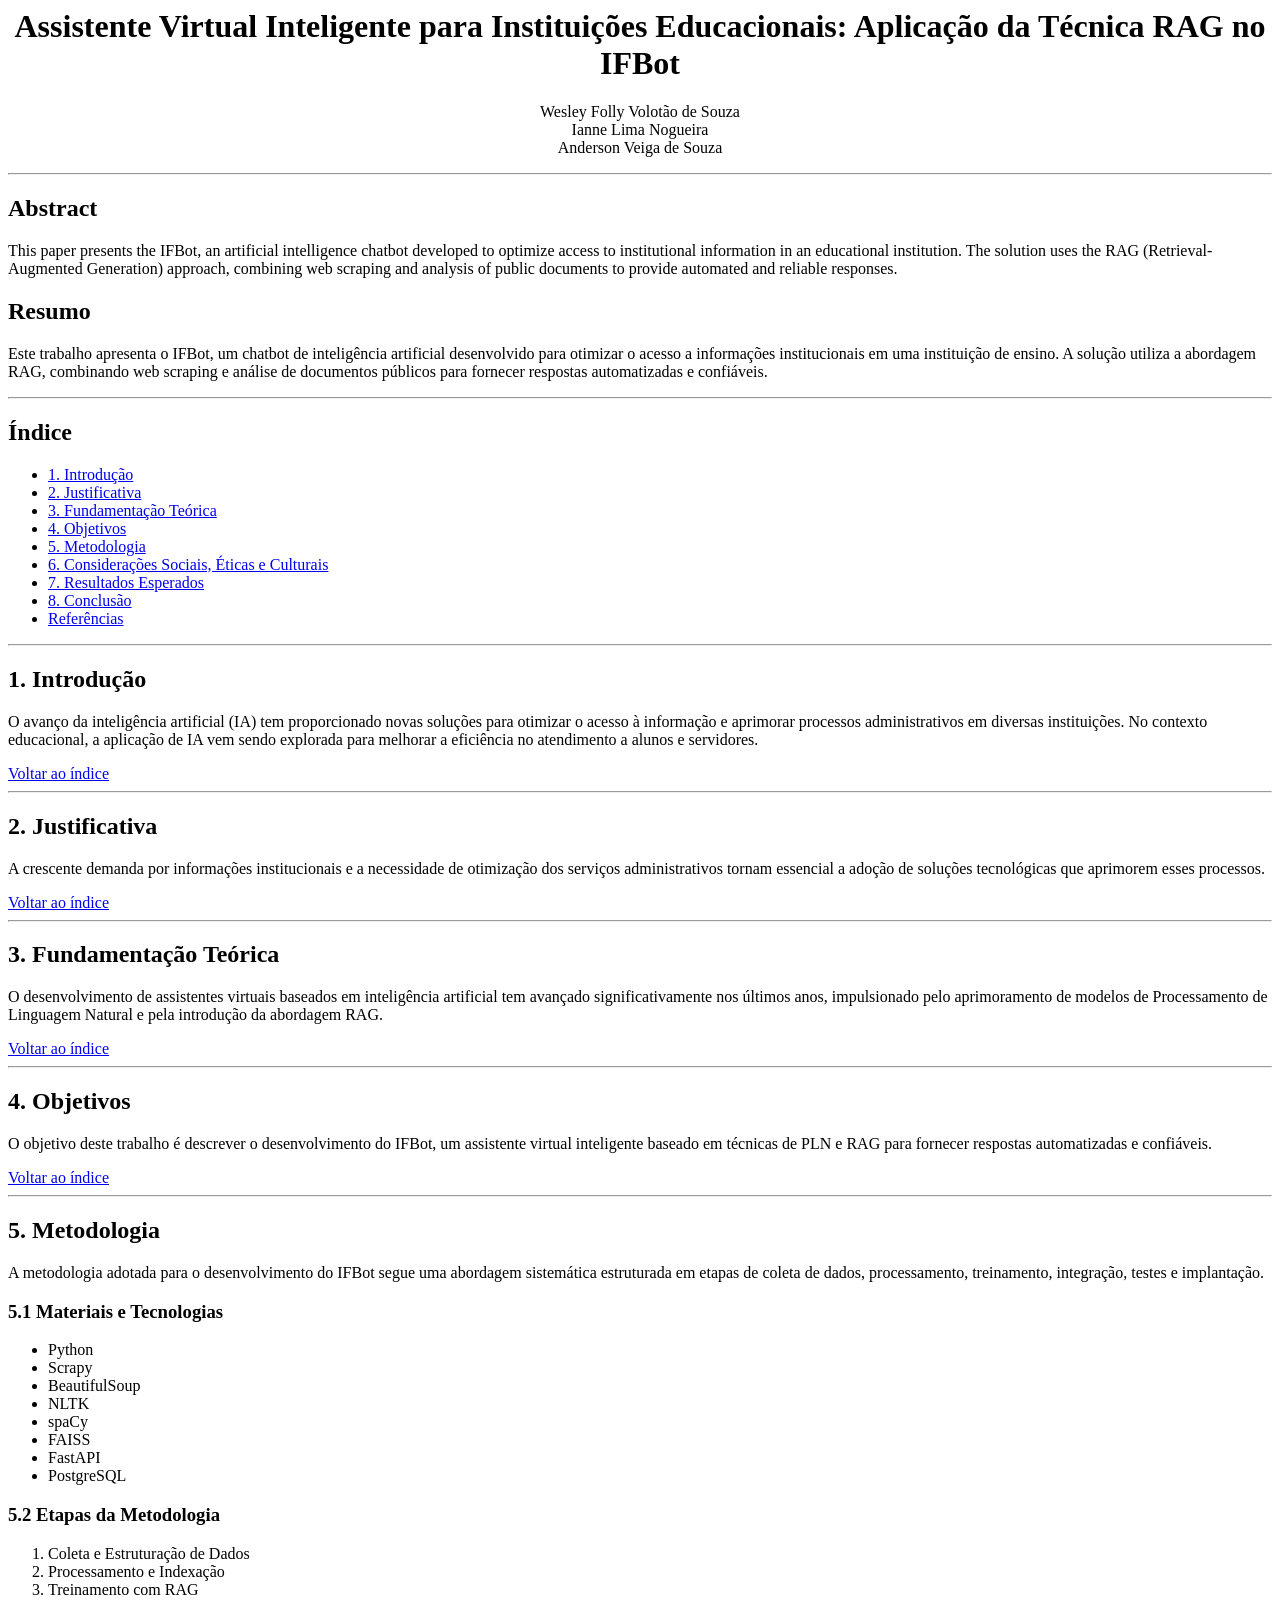
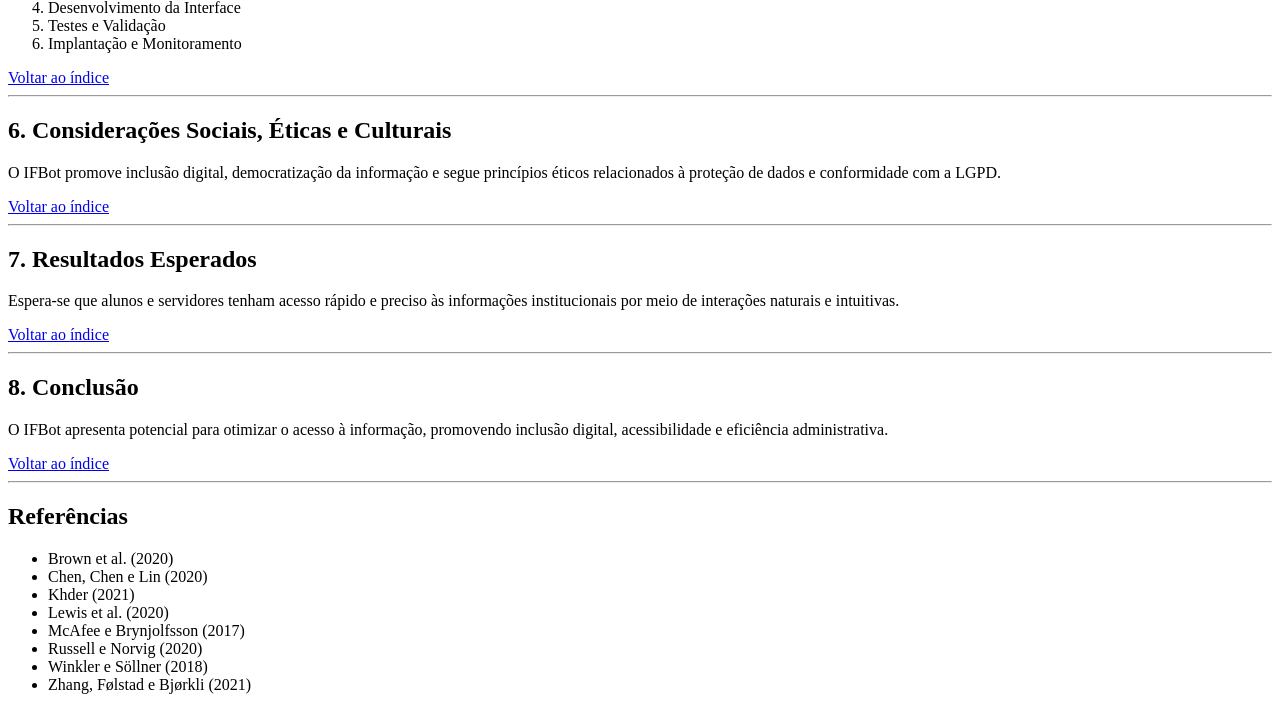
<file: index.html>
<html>

<head>
    <title>IFBot - Assistente Virtual Inteligente</title>
</head>

<body>

    <h1 align="center">Assistente Virtual Inteligente para Instituições Educacionais:
        Aplicação da Técnica RAG no IFBot</h1>

    <p align="center">
        Wesley Folly Volotão de Souza<br>
        Ianne Lima Nogueira<br>
        Anderson Veiga de Souza
    </p>

    <hr>

    <h2>Abstract</h2>

    <p>
        This paper presents the IFBot, an artificial intelligence chatbot developed
        to optimize access to institutional information in an educational institution.
        The solution uses the RAG (Retrieval-Augmented Generation) approach,
        combining web scraping and analysis of public documents to provide
        automated and reliable responses.
    </p>

    <h2>Resumo</h2>

    <p>
        Este trabalho apresenta o IFBot, um chatbot de inteligência artificial
        desenvolvido para otimizar o acesso a informações institucionais em uma
        instituição de ensino. A solução utiliza a abordagem RAG, combinando web
        scraping e análise de documentos públicos para fornecer respostas
        automatizadas e confiáveis.
    </p>

    <hr>

    <h2>Índice</h2>

    <ul>
        <li><a href="#introducao">1. Introdução</a></li>
        <li><a href="#justificativa">2. Justificativa</a></li>
        <li><a href="#fundamentacao">3. Fundamentação Teórica</a></li>
        <li><a href="#objetivos">4. Objetivos</a></li>
        <li><a href="#metodologia">5. Metodologia</a></li>
        <li><a href="#consideracoes">6. Considerações Sociais, Éticas e Culturais</a></li>
        <li><a href="#resultados">7. Resultados Esperados</a></li>
        <li><a href="#conclusao">8. Conclusão</a></li>
        <li><a href="#referencias">Referências</a></li>
    </ul>

    <hr>

    <a name="introducao"></a>
    <h2>1. Introdução</h2>

    <p>
        O avanço da inteligência artificial (IA) tem proporcionado novas soluções
        para otimizar o acesso à informação e aprimorar processos administrativos
        em diversas instituições. No contexto educacional, a aplicação de IA vem
        sendo explorada para melhorar a eficiência no atendimento a alunos e
        servidores.
    </p>

    <a href="#topo">Voltar ao índice</a>

    <hr>

    <a name="justificativa"></a>
    <h2>2. Justificativa</h2>

    <p>
        A crescente demanda por informações institucionais e a necessidade de
        otimização dos serviços administrativos tornam essencial a adoção de
        soluções tecnológicas que aprimorem esses processos.
    </p>

    <a href="#topo">Voltar ao índice</a>

    <hr>

    <a name="fundamentacao"></a>
    <h2>3. Fundamentação Teórica</h2>

    <p>
        O desenvolvimento de assistentes virtuais baseados em inteligência
        artificial tem avançado significativamente nos últimos anos, impulsionado
        pelo aprimoramento de modelos de Processamento de Linguagem Natural e
        pela introdução da abordagem RAG.
    </p>

    <a href="#topo">Voltar ao índice</a>

    <hr>

    <a name="objetivos"></a>
    <h2>4. Objetivos</h2>

    <p>
        O objetivo deste trabalho é descrever o desenvolvimento do IFBot, um
        assistente virtual inteligente baseado em técnicas de PLN e RAG para
        fornecer respostas automatizadas e confiáveis.
    </p>

    <a href="#topo">Voltar ao índice</a>

    <hr>

    <a name="metodologia"></a>
    <h2>5. Metodologia</h2>

    <p>
        A metodologia adotada para o desenvolvimento do IFBot segue uma
        abordagem sistemática estruturada em etapas de coleta de dados,
        processamento, treinamento, integração, testes e implantação.
    </p>

    <h3>5.1 Materiais e Tecnologias</h3>

    <ul>
        <li>Python</li>
        <li>Scrapy</li>
        <li>BeautifulSoup</li>
        <li>NLTK</li>
        <li>spaCy</li>
        <li>FAISS</li>
        <li>FastAPI</li>
        <li>PostgreSQL</li>
    </ul>

    <h3>5.2 Etapas da Metodologia</h3>

    <ol>
        <li>Coleta e Estruturação de Dados</li>
        <li>Processamento e Indexação</li>
        <li>Treinamento com RAG</li>
        <li>Desenvolvimento da Interface</li>
        <li>Testes e Validação</li>
        <li>Implantação e Monitoramento</li>
    </ol>

    <a href="#topo">Voltar ao índice</a>

    <hr>

    <a name="consideracoes"></a>
    <h2>6. Considerações Sociais, Éticas e Culturais</h2>

    <p>
        O IFBot promove inclusão digital, democratização da informação e segue
        princípios éticos relacionados à proteção de dados e conformidade com a
        LGPD.
    </p>

    <a href="#topo">Voltar ao índice</a>

    <hr>

    <a name="resultados"></a>
    <h2>7. Resultados Esperados</h2>

    <p>
        Espera-se que alunos e servidores tenham acesso rápido e preciso às
        informações institucionais por meio de interações naturais e intuitivas.
    </p>

    <a href="#topo">Voltar ao índice</a>

    <hr>

    <a name="conclusao"></a>
    <h2>8. Conclusão</h2>

    <p>
        O IFBot apresenta potencial para otimizar o acesso à informação,
        promovendo inclusão digital, acessibilidade e eficiência administrativa.
    </p>

    <a href="#topo">Voltar ao índice</a>

    <hr>

    <a name="referencias"></a>
    <h2>Referências</h2>

    <ul>
        <li>Brown et al. (2020)</li>
        <li>Chen, Chen e Lin (2020)</li>
        <li>Khder (2021)</li>
        <li>Lewis et al. (2020)</li>
        <li>McAfee e Brynjolfsson (2017)</li>
        <li>Russell e Norvig (2020)</li>
        <li>Winkler e Söllner (2018)</li>
        <li>Zhang, Følstad e Bjørkli (2021)</li>
    </ul>

</body>

</html>
</html>
</file>
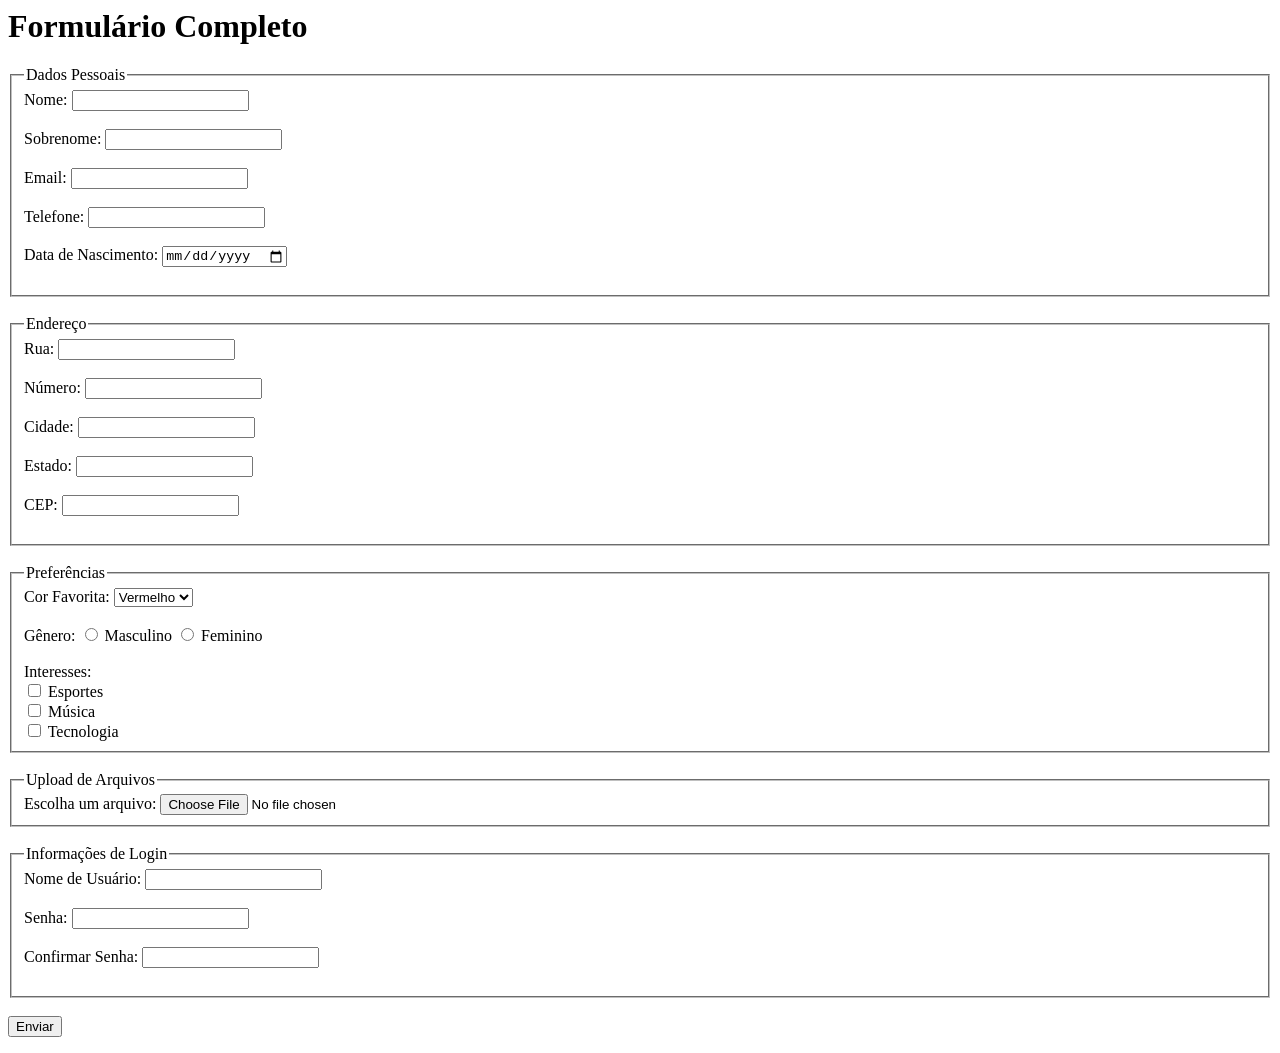
<file: index2.html>
<html>
<head>
    <title>Formulário Completo</title>
</head>
<body>
<h1>Formulário Completo</h1>
<form>
<fieldset>
<legend>Dados Pessoais</legend>
Nome:
<input type="text"><br><br>
Sobrenome:
<input type="text"><br><br>
Email:
<input type="email"><br><br>
Telefone:
<input type="text"><br><br>
Data de Nascimento:
<input type="date"><br><br>
</fieldset>
<br>
<fieldset>
<legend>Endereço</legend>
Rua:
<input type="text"><br><br>
Número:
<input type="text"><br><br>
Cidade:
<input type="text"><br><br>
Estado:
<input type="text"><br><br>
CEP:
<input type="text"><br><br>
</fieldset>
<br>
<fieldset>
<legend>Preferências</legend>
Cor Favorita:
<select>
    <option>Vermelho</option>
    <option>Azul</option>
    <option>Verde</option>
    <option>Amarelo</option>
</select>
<br><br>
Gênero:
<input type="radio" name="genero"> Masculino
<input type="radio" name="genero"> Feminino
<br><br>
Interesses:<br>
<input type="checkbox"> Esportes<br>
<input type="checkbox"> Música<br>
<input type="checkbox"> Tecnologia<br>
</fieldset>
<br>
<fieldset>
<legend>Upload de Arquivos</legend>
Escolha um arquivo:
<input type="file">
</fieldset>
<br>
<fieldset>
<legend>Informações de Login</legend>
Nome de Usuário:
<input type="text"><br><br>
Senha:
<input type="password"><br><br>
Confirmar Senha:
<input type="password"><br><br>
</fieldset>
<br>
<input type="submit" value="Enviar">
</form>

</body>
</html>
</file>
